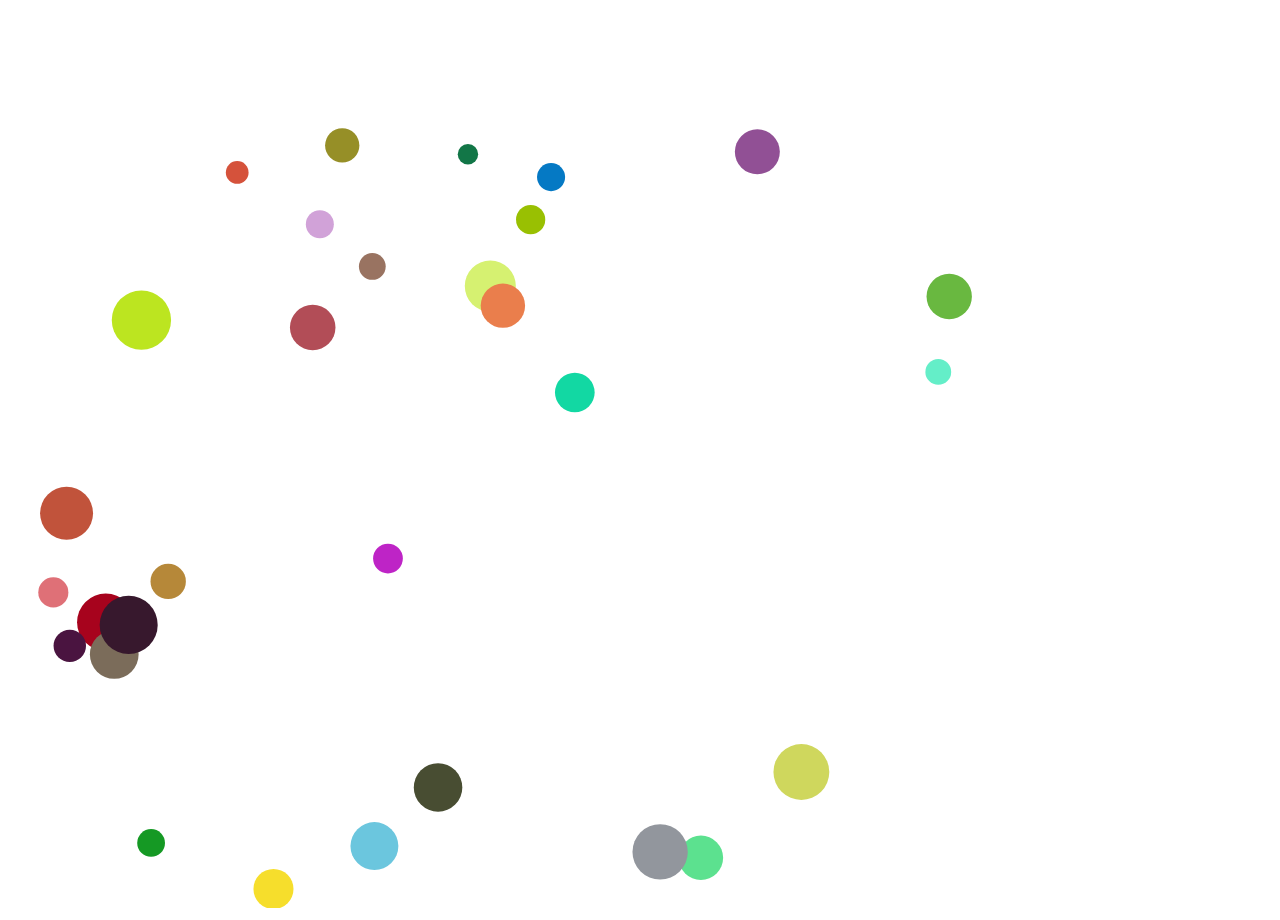
<file: Bouncing-Balls/index.html>
<!DOCTYPE html>
<html lang="en">
<head>
    <meta charset="UTF-8">
    <meta http-equiv="X-UA-Compatible" content="IE=edge">
    <meta name="viewport" content="width=device-width, initial-scale=1.0">
    <title>Bouncing balls</title>
</head>
<body>
    <canvas id="canvas"></canvas>
</body>
<script src="app.js"></script>
</html>
</file>
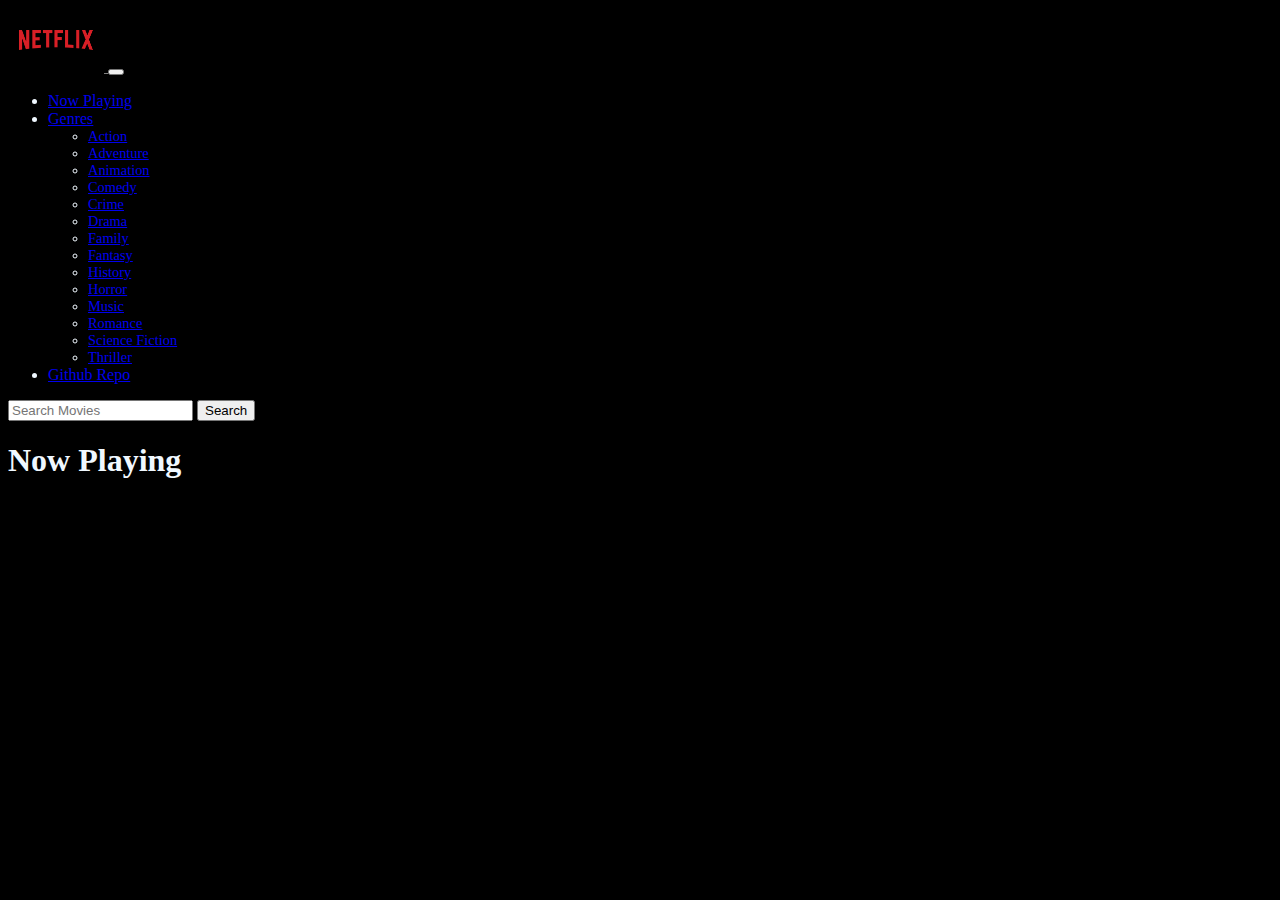
<file: my-movie-app/index.html>
<!doctype html>
<html lang="en">

<head>
    <meta charset="utf-8">
    <meta name="viewport" content="width=device-width, initial-scale=1">
    <title>Movie App</title>
    <link href="https://cdn.jsdelivr.net/npm/bootstrap@5.2.0-beta1/dist/css/bootstrap.min.css" rel="stylesheet"
        integrity="sha384-0evHe/X+R7YkIZDRvuzKMRqM+OrBnVFBL6DOitfPri4tjfHxaWutUpFmBp4vmVor" crossorigin="anonymous">
    <link rel="stylesheet" href="https://cdnjs.cloudflare.com/ajax/libs/font-awesome/6.1.1/css/all.min.css"
        integrity="sha512-KfkfwYDsLkIlwQp6LFnl8zNdLGxu9YAA1QvwINks4PhcElQSvqcyVLLD9aMhXd13uQjoXtEKNosOWaZqXgel0g=="
        crossorigin="anonymous" referrerpolicy="no-referrer" />
    <link rel="stylesheet" href="style.css">
</head>

<body>
    <nav class="navbar navbar-expand-lg navbar-dark bg-dark">
        <div class="container-fluid">
            <a class="navbar-brand navbar-heading" href="/index.html">
                <img src="IMG/logo.png" alt="logo">
            </a>
            <button class="navbar-toggler" type="button" data-bs-toggle="collapse"
                data-bs-target="#navbarSupportedContent" aria-controls="navbarSupportedContent" aria-expanded="false"
                aria-label="Toggle navigation">
                <span class="navbar-toggler-icon"></span>
            </button>
            <div class="collapse navbar-collapse" id="navbarSupportedContent">
                <ul class="navbar-nav me-auto mb-2 mb-lg-0">
                    <li class="nav-item">
                        <a class="nav-link active" aria-current="page" href="index.html">Now Playing</a>
                    </li>
                    <li class="nav-item dropdown">
                        <a class="nav-link dropdown-toggle" href="/index.html" id="navbarDropdown" role="button"
                            data-bs-toggle="dropdown" aria-expanded="false">
                            Genres
                        </a>
                        <ul class="dropdown-menu genres" aria-labelledby="navbarDropdown">
                            <li><a class="action dropdown-item" href="#">Action</a></li>
                            <li><a class="adventure dropdown-item" href="#">Adventure</a></li>
                            <li><a class="animation dropdown-item" href="#">Animation</a></li>
                            <li><a class="comedy dropdown-item" href="#">Comedy</a></li>
                            <li><a class="crime dropdown-item" href="#">Crime</a></li>
                            <li><a class="drama dropdown-item" href="#">Drama</a></li>
                            <li><a class="family dropdown-item" href="#">Family</a></li>
                            <li><a class="fantasy dropdown-item" href="#">Fantasy</a></li>
                            <li><a class="history dropdown-item" href="#">History</a></li>
                            <li><a class="horror dropdown-item" href="#">Horror</a></li>
                            <li><a class="music dropdown-item" href="#">Music</a></li>
                            <li><a class="romance dropdown-item" href="#">Romance</a></li>
                            <li><a class="sci_fi dropdown-item" href="#">Science Fiction</a></li>
                            <li><a class="thriller dropdown-item" href="#">Thriller</a></li>
                        </ul>
                    </li>
                    <li class="nav-item">
                        <a class="nav-link" aria-current="page" href="#">Github Repo</a>
                    </li>
                </ul>
                <form class="d-flex" role="search">
                    <input class="form-control me-2 input" type="search" placeholder="Search Movies" aria-label="Search">
                    <button class="btn btn-outline-light search" type="submit">Search</button>
                </form>
            </div>
        </div>
    </nav>
    <!-- main body -->
    <div class="container">
        <h1 class="heading-genre">Now Playing</h1>
        <div class="row all-movies">
        </div>
    </div>

    <!-- main body ends -->
    <script src="https://cdn.jsdelivr.net/npm/bootstrap@5.2.0-beta1/dist/js/bootstrap.bundle.min.js"
        integrity="sha384-pprn3073KE6tl6bjs2QrFaJGz5/SUsLqktiwsUTF55Jfv3qYSDhgCecCxMW52nD2"
        crossorigin="anonymous"></script>
    <script src="app.js"></script>
</body>

</html>
</file>
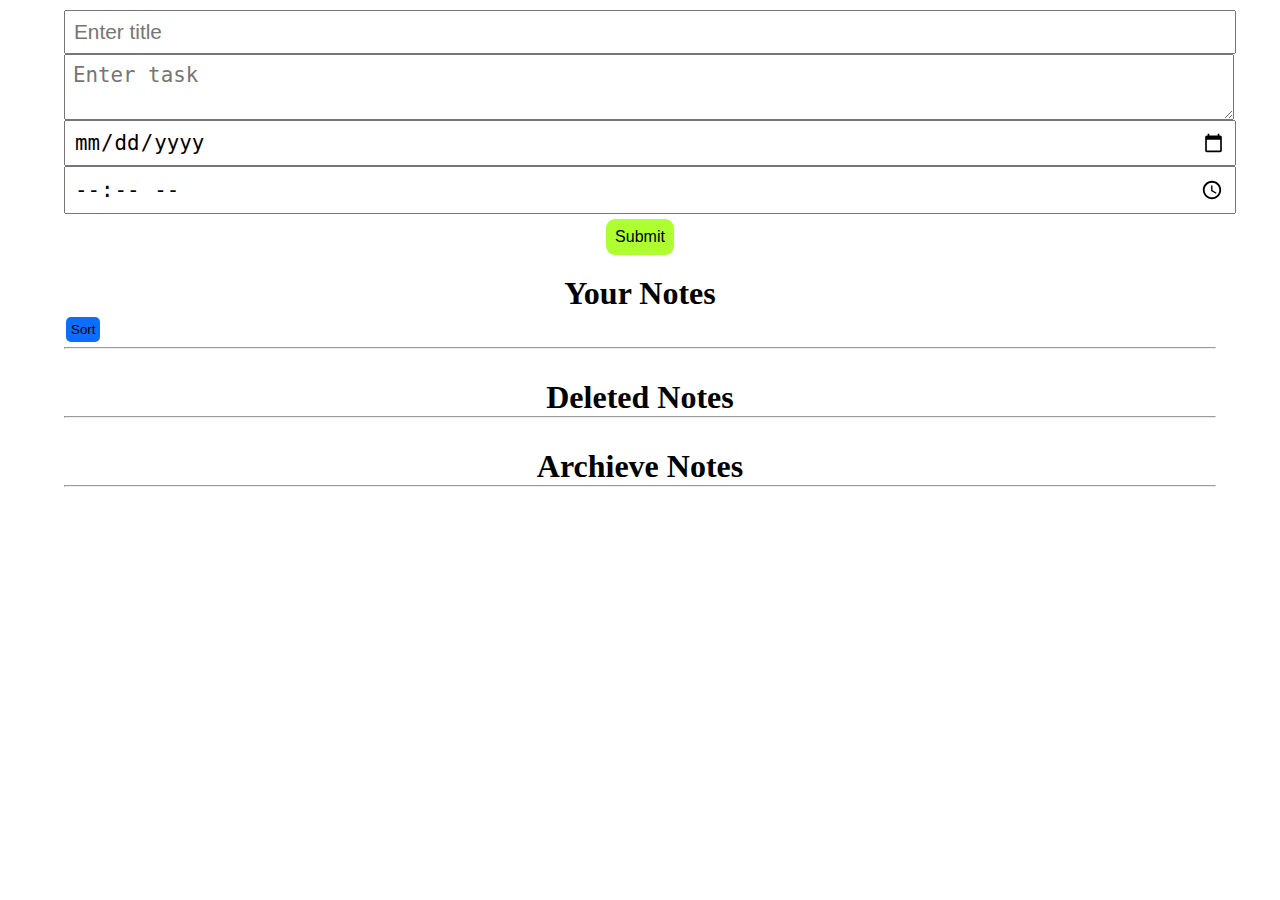
<file: todo/index.html>
<!DOCTYPE html>
<html lang="en">

<head>
    <meta charset="UTF-8">
    <meta http-equiv="X-UA-Compatible" content="IE=edge">
    <meta name="viewport" content="width=device-width, initial-scale=1.0">
    <title>To-Do App</title>
    <link rel="stylesheet" href="style.css">
    <link rel="stylesheet" href="https://cdnjs.cloudflare.com/ajax/libs/font-awesome/6.4.0/css/all.min.css" integrity="sha512-iecdLmaskl7CVkqkXNQ/ZH/XLlvWZOJyj7Yy7tcenmpD1ypASozpmT/E0iPtmFIB46ZmdtAc9eNBvH0H/ZpiBw==" crossorigin="anonymous" referrerpolicy="no-referrer" />
</head>

<body>
    <div class="container">
        <form>
            <input class="task-input title" placeholder="Enter title" type="text">
            <textarea placeholder="Enter task" class="task-input text"></textarea>
            <input class="date task-input" type="date">
            <input class="time task-input" type="time">
            <button class="submit-btn" type="submit">Submit</button>
        </form>
    </div>
    <!-- notes -->
    <div class="container">
        <h1 class="text-center">Your Notes</h1>
        <button class="btn btn-sm primary sort">Sort</button>
        <hr>
        <div class="note-container row">
            <!-- cards -->
            <!-- <div class="card your-note">
                <h3 class="note-title">Title</h3>
                <div class="note-text">This is a text input for this title</div>
                <div class="due-date">Complete By : </div>
                <div class="features">
                    <button class="btn-sm edit">Edit</button><button class="btn-sm delete">Delete</button><button class="btn-sm archieve">Archieve</button>
                </div>
            </div> -->
        </div>
    </div>

    <!-- deleted notes section -->
    <div class="container">
        <h1 class="text-center">Deleted Notes</h1>
        <hr>
        <div class="deleted-note-container row">
            
        </div>
    </div>

    <!-- archieved notes section -->
    <div class="container">
        <h1 class="text-center">Archieve Notes</h1>
        <hr>
        <div class="archieve-note-container row">
            
        </div>
    </div>

</body>
<script src="index.js"></script>

</html>
</file>
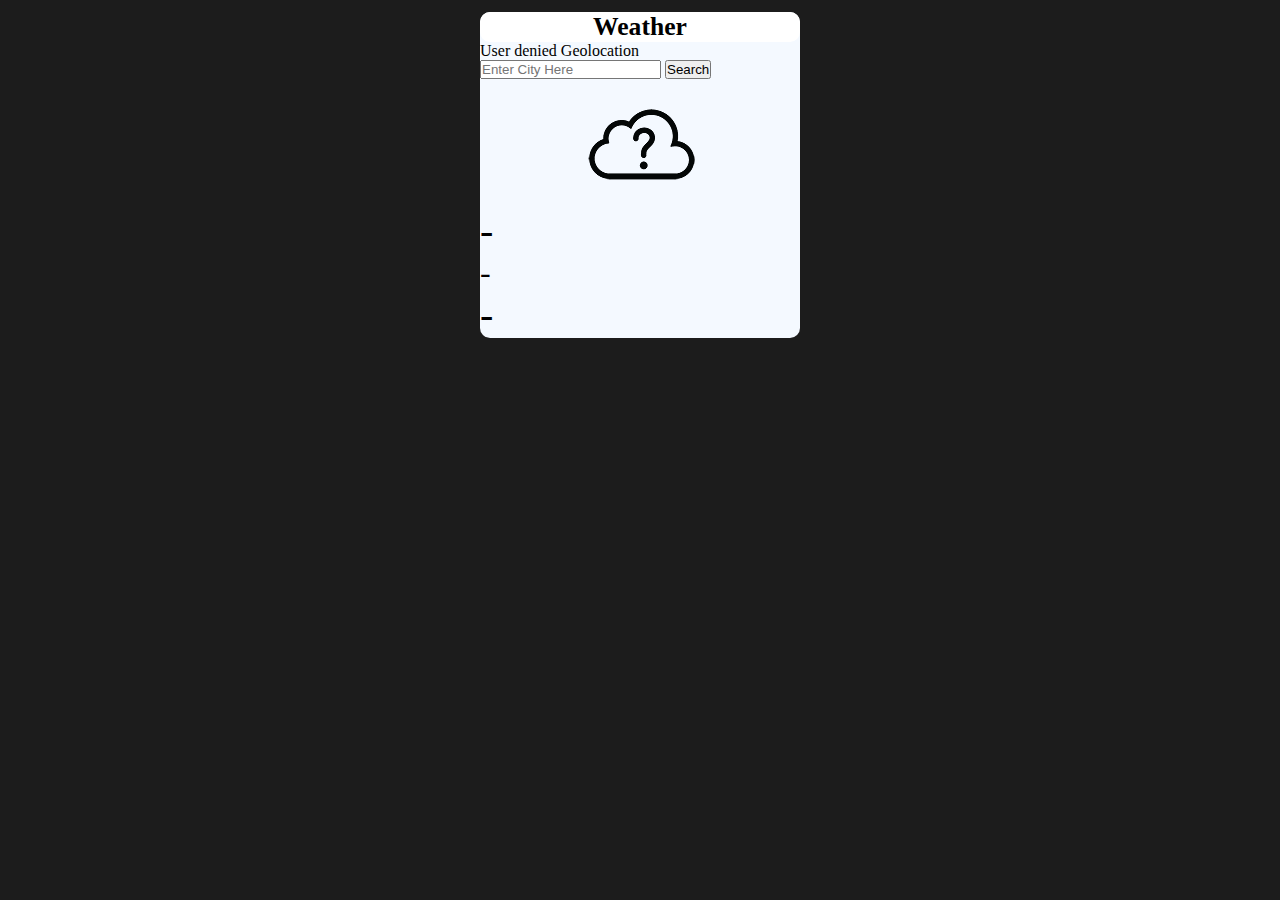
<file: weather_app/index.html>
<!DOCTYPE html>
<html lang="en">
<head>
    <meta charset="UTF-8">
    <meta http-equiv="X-UA-Compatible" content="IE=edge">
    <meta name="viewport" content="width=device-width, initial-scale=1.0">
    <link href="https://cdn.jsdelivr.net/npm/bootstrap@5.2.0-beta1/dist/css/bootstrap.min.css" rel="stylesheet" integrity="sha384-0evHe/X+R7YkIZDRvuzKMRqM+OrBnVFBL6DOitfPri4tjfHxaWutUpFmBp4vmVor" crossorigin="anonymous">
    <link rel="stylesheet" href="myStyle.css">
    <title>Weather App</title>
</head>
<body>
    <div class="container outer-container">
        <div class="weather-card">
            <h3 class="title">Weather</h3>
            <div class="alert alert-danger">Couldn't find the location</div>
            <div class="input-group mb-3">
                <input type="text" class="city-input form-control" placeholder="Enter City Here" aria-label="Recipient's username" aria-describedby="basic-addon2">
                <button class="btn btn-sm btn-primary" id="get-weather">Search</button>
              </div>
            <img class="weather-image" src="./icons/unknown.png" alt="logo">
            <div class="text-center temperature">-</div>
            <div class="text-center weather-type">-</div>
            <div class="text-center place">-</div>
        </div>
    </div>
    <script src="https://cdn.jsdelivr.net/npm/bootstrap@5.2.0-beta1/dist/js/bootstrap.bundle.min.js" integrity="sha384-pprn3073KE6tl6bjs2QrFaJGz5/SUsLqktiwsUTF55Jfv3qYSDhgCecCxMW52nD2" crossorigin="anonymous"></script>
    <script src="app.js"></script>
</body>
</body>
</html>
</file>
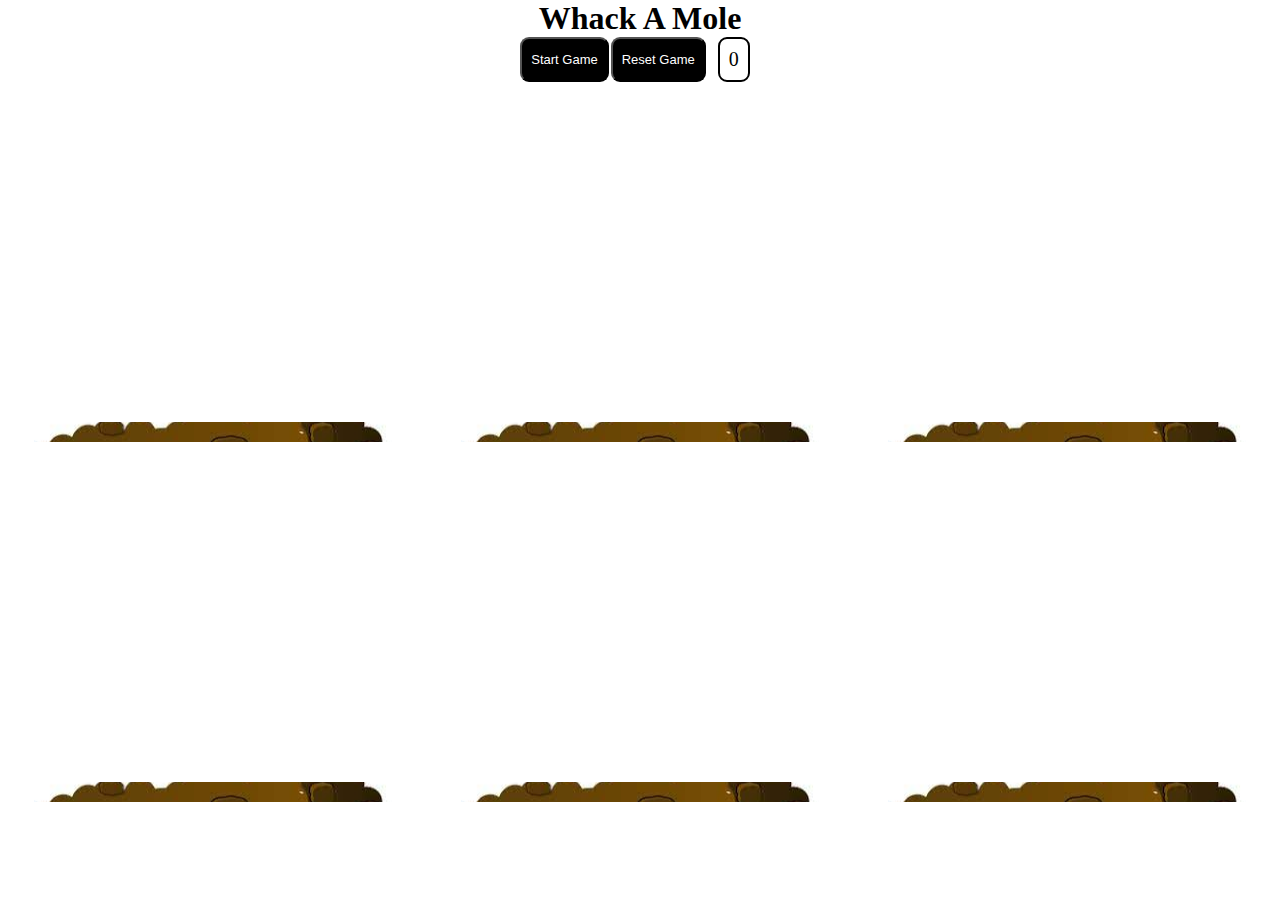
<file: Whack_A_Mole/index.html>
<html lang="en">
<head>
    <meta charset="UTF-8">
    <meta http-equiv="X-UA-Compatible" content="IE=edge">
    <meta name="viewport" content="width=device-width, initial-scale=1.0">
    <title>Whack A Mole</title>
    <link rel="stylesheet" href="style.css">
</head>
<body>
    <h1>Whack A Mole</h1>
    <div class="container">
        <button class="btn btn-primary startBtn mx-2">Start Game</button>
        <button class="btn btn-primary resetBtn">Reset Game</button>
        <div class="scoreBoard">0</div>
    </div>
    <div class="game">
        <div class="hole hole-1">
            <div class="mole"></div>
        </div>
        <div class="hole hole-2">
            <div class="mole"></div>
        </div>
        <div class="hole hole-3">
            <div class="mole"></div>
        </div>
        <div class="hole hole-4">
            <div class="mole"></div>
        </div>
        <div class="hole hole-5">
            <div class="mole"></div>
        </div>
        <div class="hole hole-6">
            <div class="mole"></div>
        </div>
    </div>

</body>
<script src="app.js"></script>
</html>
</file>
<file: my-movie-app/style.css>
body{
    background-color: black;
    color: aliceblue;
}
.navbar-heading{
    font-weight: 660;
    color: gray;
}
.navbar img{
    width: 6rem;
}
.navbar-heading:hover{
    color: aliceblue;
}
.heading-genre{
    text-transform: capitalize;
}
.genres{
    font-size: 0.9rem;
}

/* all movies container */
.movie-image{
    width: 14rem;
    height: 23rem;
}
.movie-btn:hover{
    outline: none !important;
}
.modal-content{
    color: black;
}
/* end of all movies container */
</file>
<file: todo/style.css>
* {
    margin: 0;
    padding: 0;
}

.task-input {
    display: block;
    width: 100%;
    padding: 8px;
    font-size: 1.3rem;
}

.submit-btn {
    padding: 9px 9px;
    font-size: 1rem;
    border-radius: 9px;
    outline: none;
    border: none;
    margin: auto;
    display: block;
    margin-top: 5px;
    background: greenyellow;
    cursor: pointer;
}

/* notes section */
.row {
    display: flex;
    flex-wrap: wrap;
    margin: 5px 0px;
}

.card {
    background-color: grey;
    color: white;
    font-size: 1.2rem;
    padding: 12px;
    margin: 5px 2px;
    min-width: 150px;
}
.due-date,.due-time{
    font-size: 0.8rem;
    margin-top: 6px;
}
.btn-sm{
    padding: 5px;
    border-radius: 5px;
    border: none;
    margin: 5px 2px;
    cursor: pointer;
}
.edit{
    background-color: #198754
}
.delete{
    background-color: #dc3545;
}
.archieve{
    background-color: #0d6efd;
}
.reminder{
    cursor: pointer;
}

.container {
    width: 90%;
    margin: auto;
    padding: 10px;
}
.text-center {
    text-align: center;
}
.primary{
    background-color: #0d6efd;
}
.danger{
    background-color: #dc3545;
}
</file>
<file: weather_app/myStyle.css>
*{
    margin: 0;
    padding: 0;
}

body{
    background-color: #1c1c1c;
    color: black;
}
.weather-card{
    width: 20rem;
    /* border: 2px solid green; */
    margin: 12px auto;
    border-radius: 10px;
    background-color: #F4F9FF;
}
.title{
    text-align: center;
    font-size: 1.6rem;
    background: white;
    border-radius: 10px;
    margin-bottom: 0px;
}
.temperature,.place{
    font-size: 2.5rem;
    text-transform: capitalize;
}
.weather-type{
    font-size: 2rem;
    text-transform: capitalize;
}
.weather-image{
    display: block;
    margin: auto;
}
.alert{
    visibility: hidden;
}
.show-alert{
    visibility: visible;
}
</file>
<file: Whack_A_Mole/style.css>
* {
    margin: 0;
    padding: 0;
    box-sizing: border-box;
}

h1 {
    text-align: center;
}

.container{
    display: flex;
    justify-content: center;
}
.scoreBoard{
    border: 2px solid black;
    margin: 0px 12px;
    padding: 9px 9px;
    font-size: 20px;
    border-radius: 9px;
}

.btn {
    padding: 9px 9px;
    border-radius: 9px;
    font-size: 13px;
    background: black;
    color: white;
    cursor: pointer;
}

.game {
    display: flex;
    flex-wrap: wrap;
    width: 100%;
    height: 80%;
}

.hole {
    position: relative;
    flex: 1 0 33.33%;
    overflow: hidden;
}

.hole::after {
    content: "";
    background: url(dirt.jfif) no-repeat center;
    position: absolute;
    width: 100%;
    height: 50px;
    bottom: -30px;
}

.mole {
    background: url(mole.png) no-repeat center;
    width: 100%;
    height: 100%;
    background-size: 60%;
    position: absolute;
    bottom: 100%;
}

.moleUp{
    bottom: 0%;
}

.mx-2{
    margin: 0px 2px;
}
</file>
